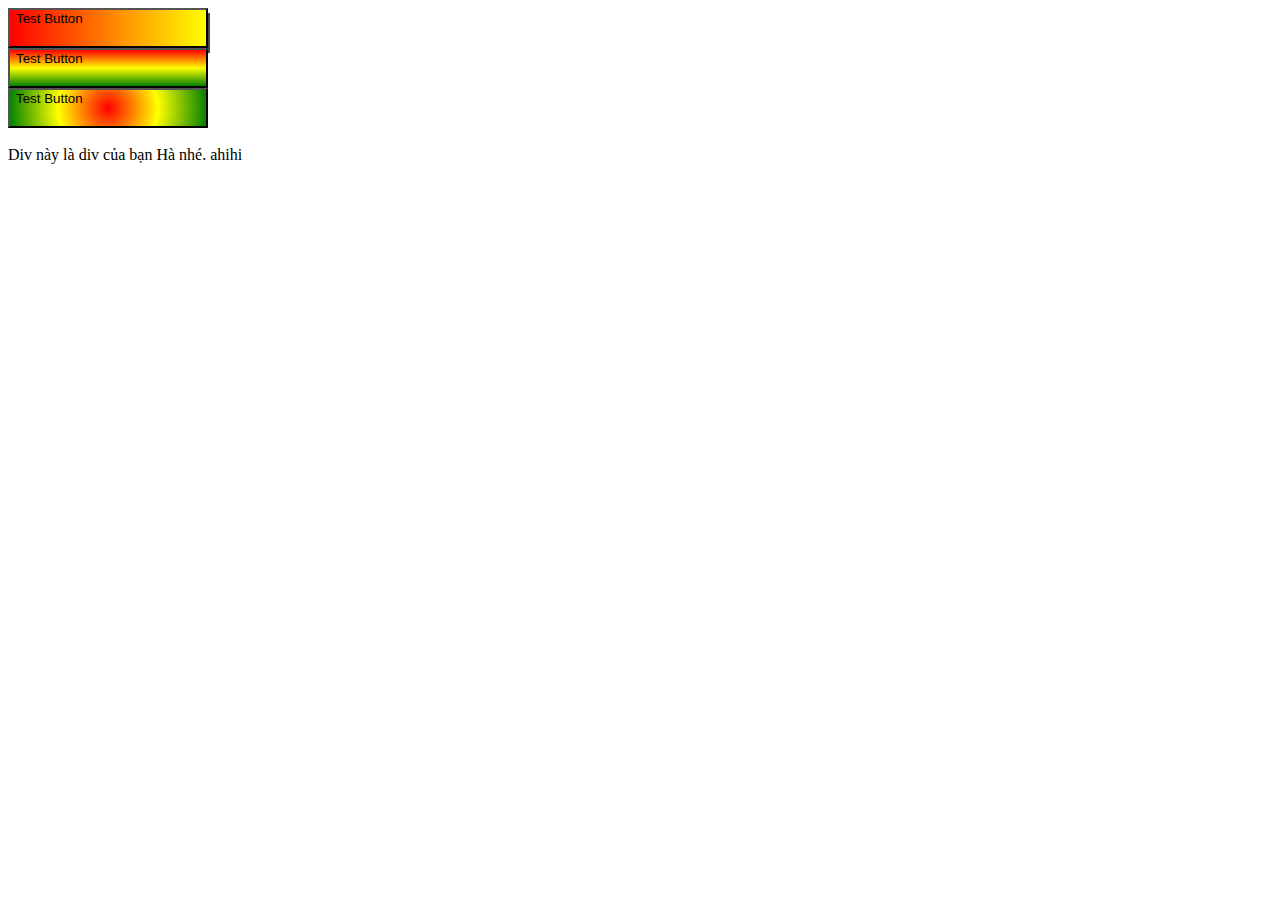
<file: animation/index.html>
<!DOCTYPE html>
<html lang="en">

<head>
    <meta charset="UTF-8">
    <meta name="viewport" content="width=device-width, initial-scale=1.0">
    <title>Document</title>
    <style>
        body {
            background-image: url("https://i.9mobi.vn/cf/images/2015/03/nkk/anh-dep-7.jpg");

        }

        @keyframes myAnima {}

        #a {
            box-shadow: 2px 5px 0 0 rgba(72, 72, 72, 1);
        }

        #a {
            background: linear-gradient(to right, red, yellow);
        }

        #b {
            background: linear-gradient(red, yellow, green);
        }

        #c {
            background: radial-gradient(circle, red, yellow, green);
        }

        button {
            width: 200px;
            height: 40px;
            display: flex;
            /* margin: unset; */
            /* overflow: scroll; */

        }
    </style>
</head>

<body>
    <button id="a" type="button" onclick="clickFunction();" class="btn btn-danger">Test Button</button>
    <button id="b" type="button" class="btn btn-danger">Test Button</button>
    <button id="c" type="button" class="btn btn-danger">Test Button</button>
    <br>
    <div id="divHa">Div này là div của bạn Hà nhé. ahihi</div>

</body>
<script src="script.js"></script>

</html>
</file>
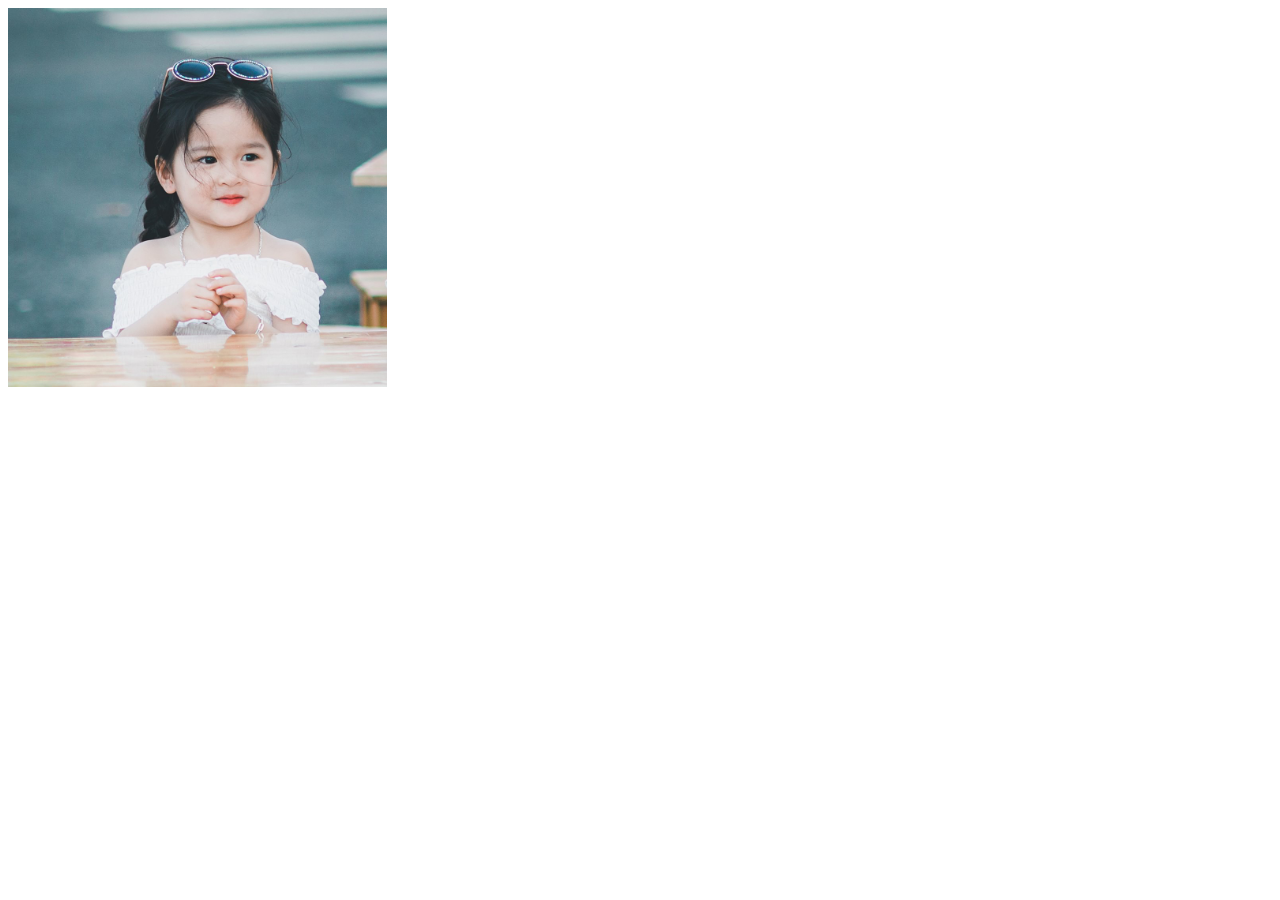
<file: animation/animation.html>
<!DOCTYPE html>
<html lang="en">

<head>
    <meta charset="UTF-8">
    <meta name="viewport" content="width=device-width, initial-scale=1.0">
    <title>Document</title>
    <style>
        img {
            width: 30%;
            height: 30%;
        }

        img:hover {
            width: 50%;
            height: 50%;
            position: relative;
            animation-name: divHa;
            animation-duration: 5s;
            /* animation-delay: -5; */
            animation-iteration-count: 3;
        }

        @keyframes divHa {
            0% {
                background-color: red;
                left: 0px;
                top: 0px;
            }

            25% {
                background-color: green;
                left: 10%;
                top: 0px;
            }

            50% {
                background-color: blue;
                left: 20%;
                top: 0px;
            }

            75% {
                background-color: orange;
                left: 30%;
                top: 0px;
            }

            100% {
                background-color: yellow;
                left: 40%;
                top: 0px;
            }
        }
    </style>
</head>

<body>
    <img src="begaidethuong.jpg">
</body>

</html>
</file>
